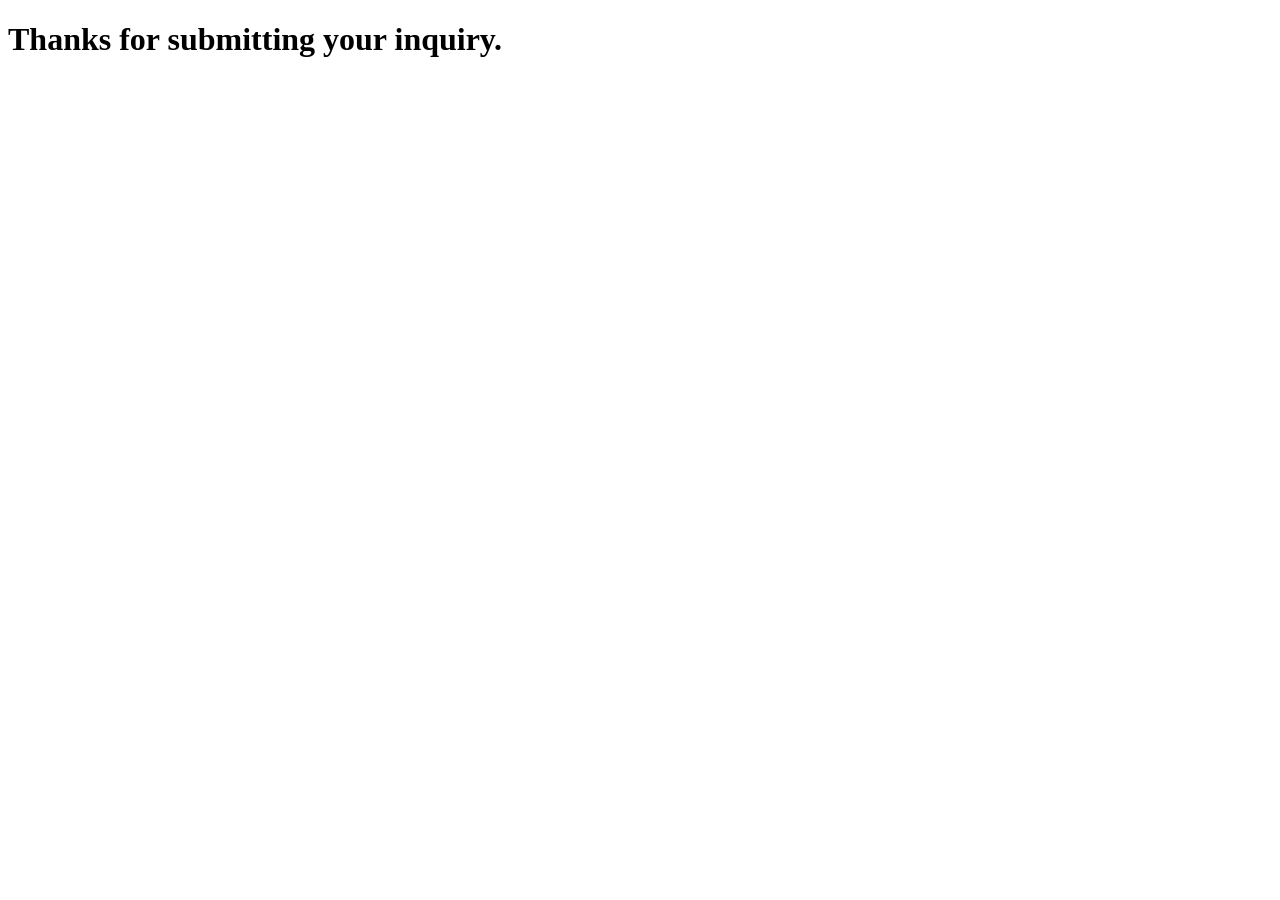
<file: thankyou.html>
<!DOCTYPE html>
<html lang="en">
<head>
    <meta charset="UTF-8">
    <meta name="viewport" content="width=device-width, initial-scale=1.0">
    <title>Document</title>
</head>
<body>
    <h1>Thanks for submitting your inquiry.</h1>
    
</body>
</html>
</file>
